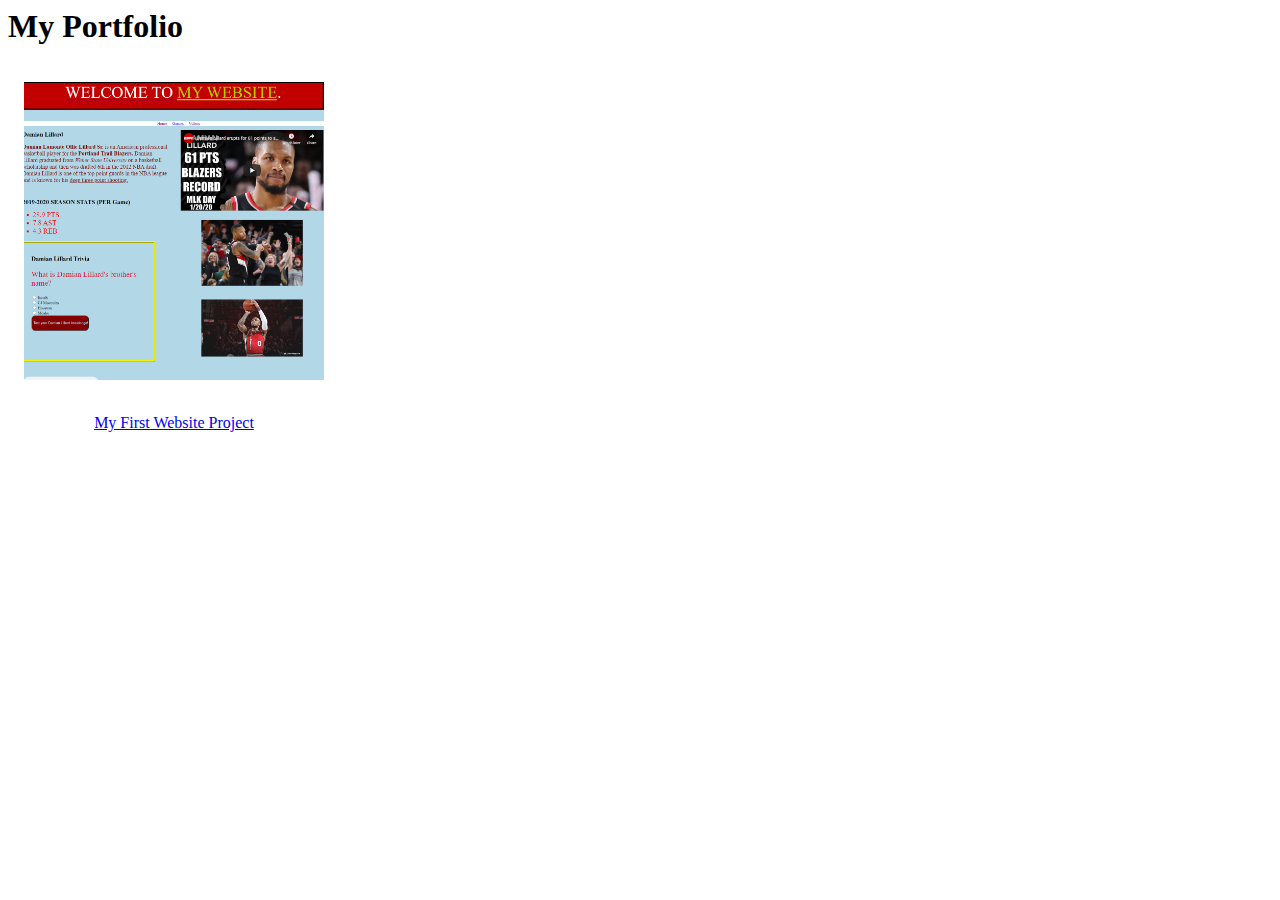
<file: index.html>
<html>
<head>
<title> Portfolio </title>
</head>
<body>
<h1> My Portfolio </h1>

	<div style="float:left; margin:1em;">
	<a href="Website/index.html">
		<img width="300" src="Website/WebsiteScreenShot.png" />
		<br/> <br/>
		<p style="text-align:center">My First Website Project</p>
	</a>
</div>

</body>
</html>
</file>
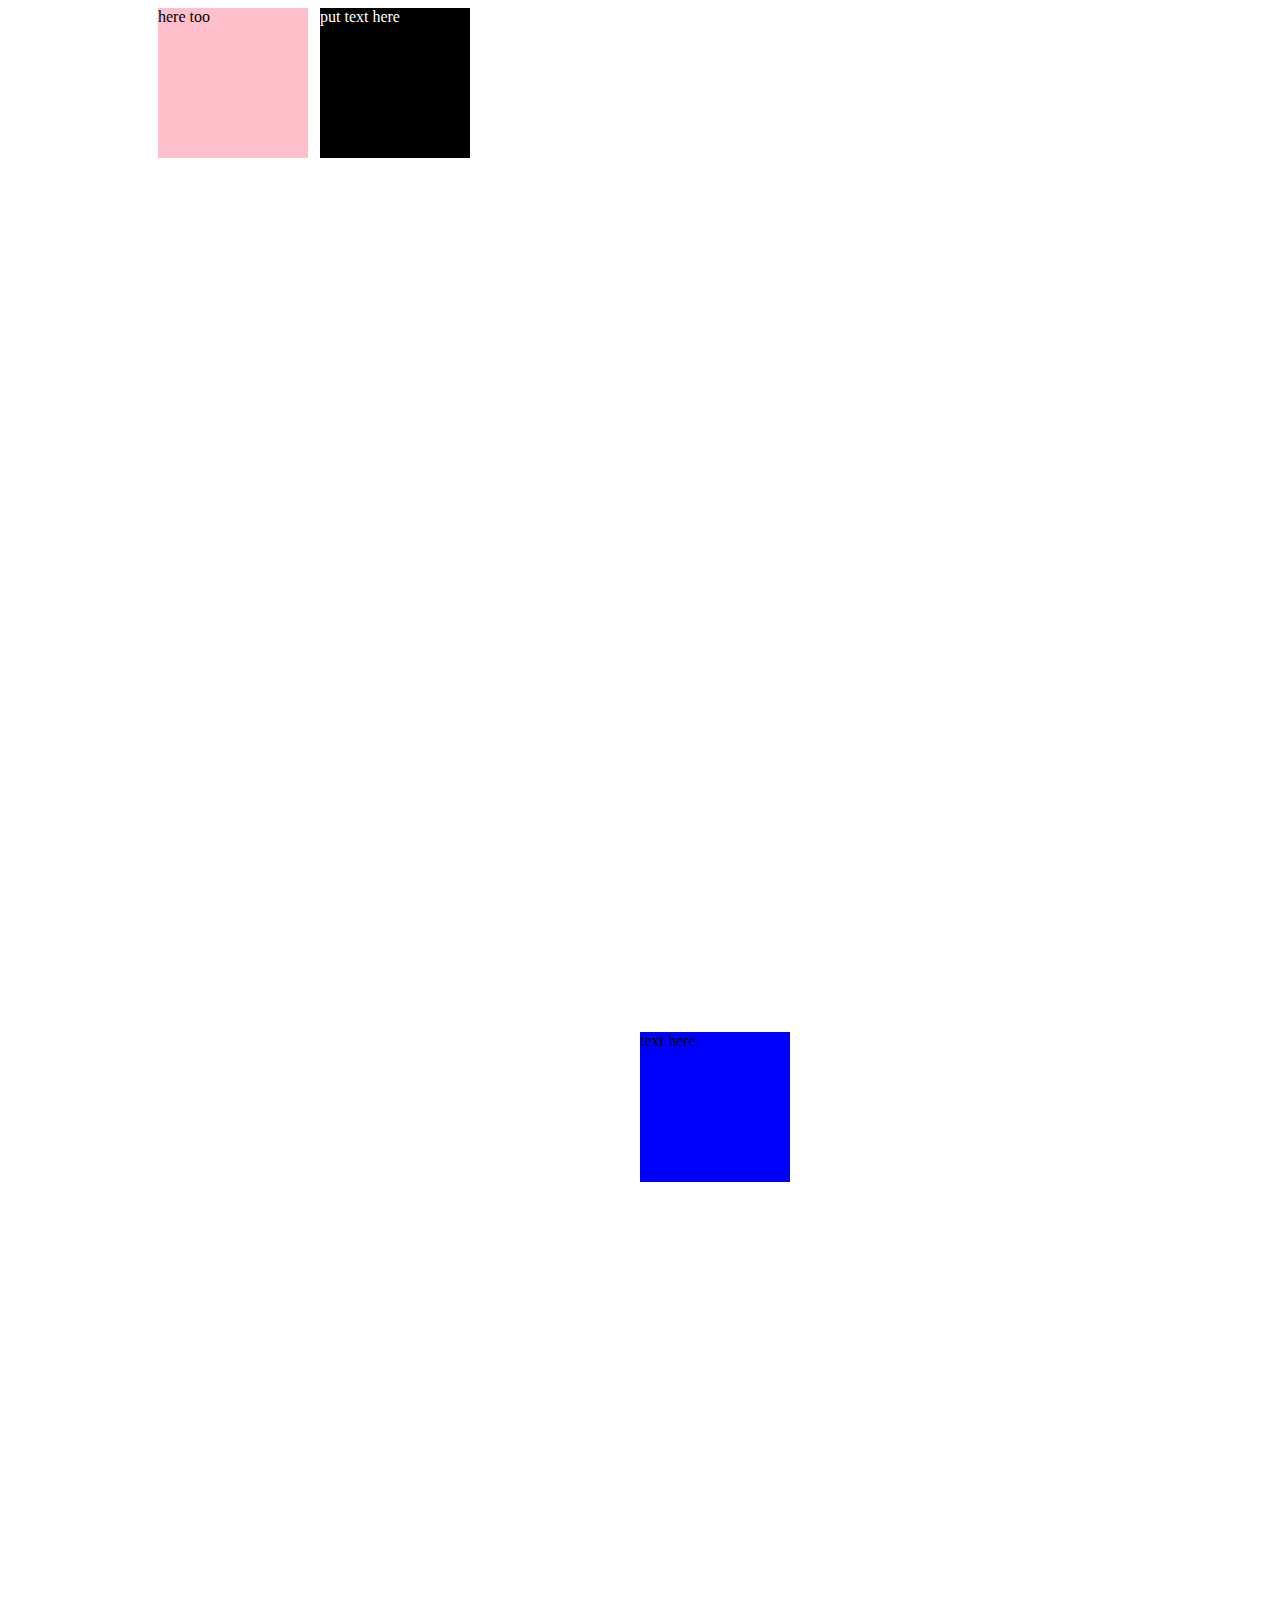
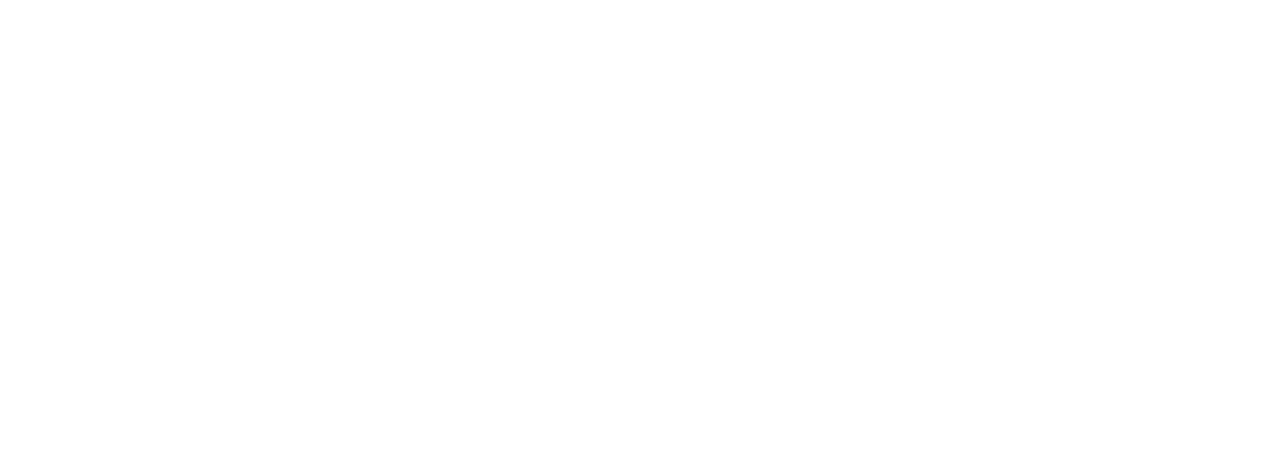
<file: Website/positions.html>
<html>
	<head>
		<link type="text/css" rel="stylesheet" href="main.css" />
		<title> </title>
	</head>
	<body id="background-h">
		<div id="one"> text here </div>
		<div id="two">  here too </div>
		<div id="three"> put text here</div>
	</body>
</html>
</file>
<file: Website/main.css>
p{

color:maroon;
font-size:22px;

}

.fart{
	color:red;
	font-size:28;

}

.foot{
	color:crimson;
	font-size:30;
}

#background {
	background-color:lightblue;
}

#button {
	height:60;
	width:225;
	background-color:darkred;
	border-radius:15px;
	color:lightblue;

}

#banner {
	height:100px;
	width:99%;
	border:5px solid black;
	background-color:#cc0000;
	text-align:center;
	color:white;
	font-size:4em;
	margin-bottom:45px;
}
#footer {
	height:100px;
	width:99%;
	border:5px solid black;
	background-color:#cc0000;
	text-align:center;
	color:white;
	font-size:4em;
}

.wrap-list {
	width: 100%;
	border-radius: 10px;
	border: 5px double green;
	margin-bottom:2em;
}


.wrap-trivia {
	height: 400px;
	width: 450px;
	border: 5px ridge yellow;
	margin:1.5em 0;
	padding: 30px;
}

.wrap-text {
	color:#aecf01;
	text-decoration: underline;
}

#one {
	height: 150px;
	width: 150px;
	background-color: blue;
	display: inline-block;
	position: relative;
	z-index: 2;
	top:50%;
	left:50%;
}

#two {
	height: 150px;
	width: 150px;
	background-color: pink;
	display: inline-block;
	position: absolute;
	z-index: 1;
}

#three {
	height: 150px;
	width: 150px;
	background-color: black;
	color:white;
	display: inline-block;
	position: fixed;
	left:25%;
}

#background-h{
	height: 2048px;
}

.navitem{
	list-style-type: none;
	display: inline;
	margin: 5px;
	padding: 5px 3px;


}

#navmenu{
	text-align:center;
	background-color:white;
	color:orange;
}

a:link {
 color:blue;

}

a:visited {
	color:purple;
}

a:hover {
	color:yellow;
}

a:active {
	color:orange;
}

.rightside {
	float:right;
	width:48%;
}

.leftside {
	width:48%;
}

.clearfloat {
	clear:both;
}
</file>
